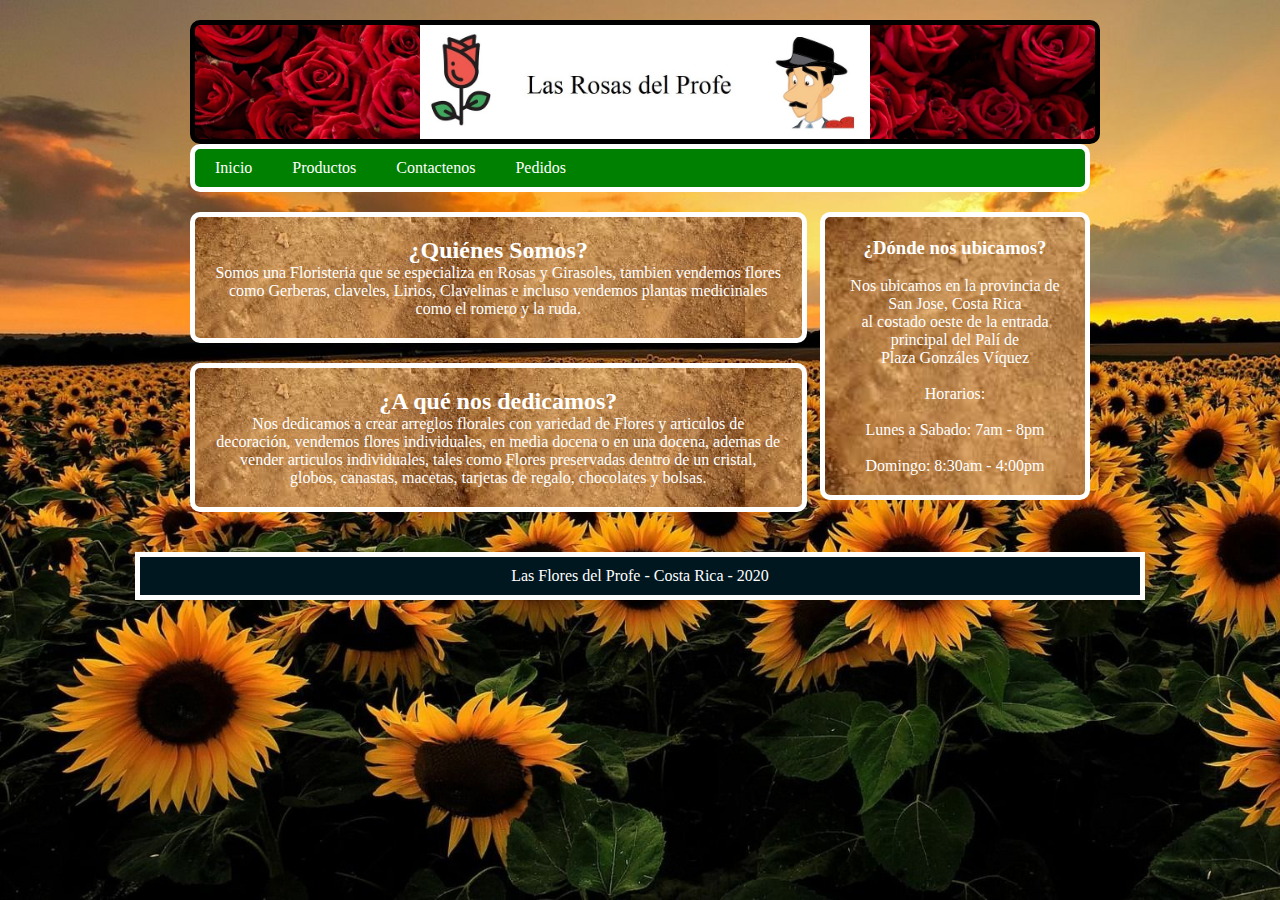
<file: index.html>
<!DOCTYPE html>
<html lang="en" >
  <head>
    <meta charset="utf-8">
    <title>Las Rosas del Profe</title>
    <link rel="icon" href="imagenes/icono.ico">
    <link rel="stylesheet" type="text/css" href="css/estilos.css"
    <meta name="description" content="Venta de diversos productos de floristeria. Nos llamamos las Rosas del Profe y nos ubicamos en Plaza Viquez de Costa Rica, nos especializamos en rosas y girasoles, ademas de contar con servicio express"/>
    <meta name="keywords" content="flores, emprendimiento, microempresa, decoraciones, jardineria, rosas, regalos"/>
    <meta name="view port" content="width=device-width, user scalable=no, initial-scale=1.0, maximum,-scale=1.0, minimum-scale=1.0">
  </head>
  <body>
<div class="contenedor">
<header>
  <div class="logotipo">
    <img src="imagenes/logotipo.jpg" width="450px"alt="">
  </div>
  <nav>
    <ul>
    <li><a href="index.html">Inicio</a></li>
    <li><a href="productos.html">Productos</a></li>
    <li><a href="contactenos.html">Contactenos</a></li>
    <li><a href="pedidos.html">Pedidos</a></li>
    </ul>
  </nav>
</header>

<section class="main">
  <section class="articles">
      <article>
        <h2><center>¿Quiénes Somos?</center></h2>
        <p><center>Somos una Floristeria que se especializa en Rosas y Girasoles, tambien vendemos flores como Gerberas,
        claveles, Lirios, Clavelinas e incluso vendemos plantas medicinales como el romero y la ruda.
      </p>
      </article>
      <article>
        <h2><center>¿A qué nos dedicamos?</center></h2>
        <p><center>Nos dedicamos a crear arreglos florales con variedad de Flores y articulos de decoración,
          vendemos flores individuales, en media docena o en una docena, ademas de vender articulos individuales, tales como
          Flores preservadas dentro de un cristal, globos, canastas, macetas, tarjetas de regalo, chocolates y bolsas.
         </p>
      </article>
  </section>
  <aside>
      <h3><center>¿Dónde nos ubicamos?</center></h3>
      <p><br><center>Nos ubicamos en la provincia de San Jose, Costa Rica <br>
       al costado oeste de la entrada principal del Palí de <br>
    Plaza Gonzáles Víquez <br><br>Horarios: <br><br>Lunes a Sabado: 7am - 8pm
     <br><br> Domingo: 8:30am - 4:00pm </p>
    </aside>
    </div>

</section>




<footer>
<p>Las Flores del Profe - Costa Rica - 2020</p>
</footer>

</div>
  </body>
</html>
</file>
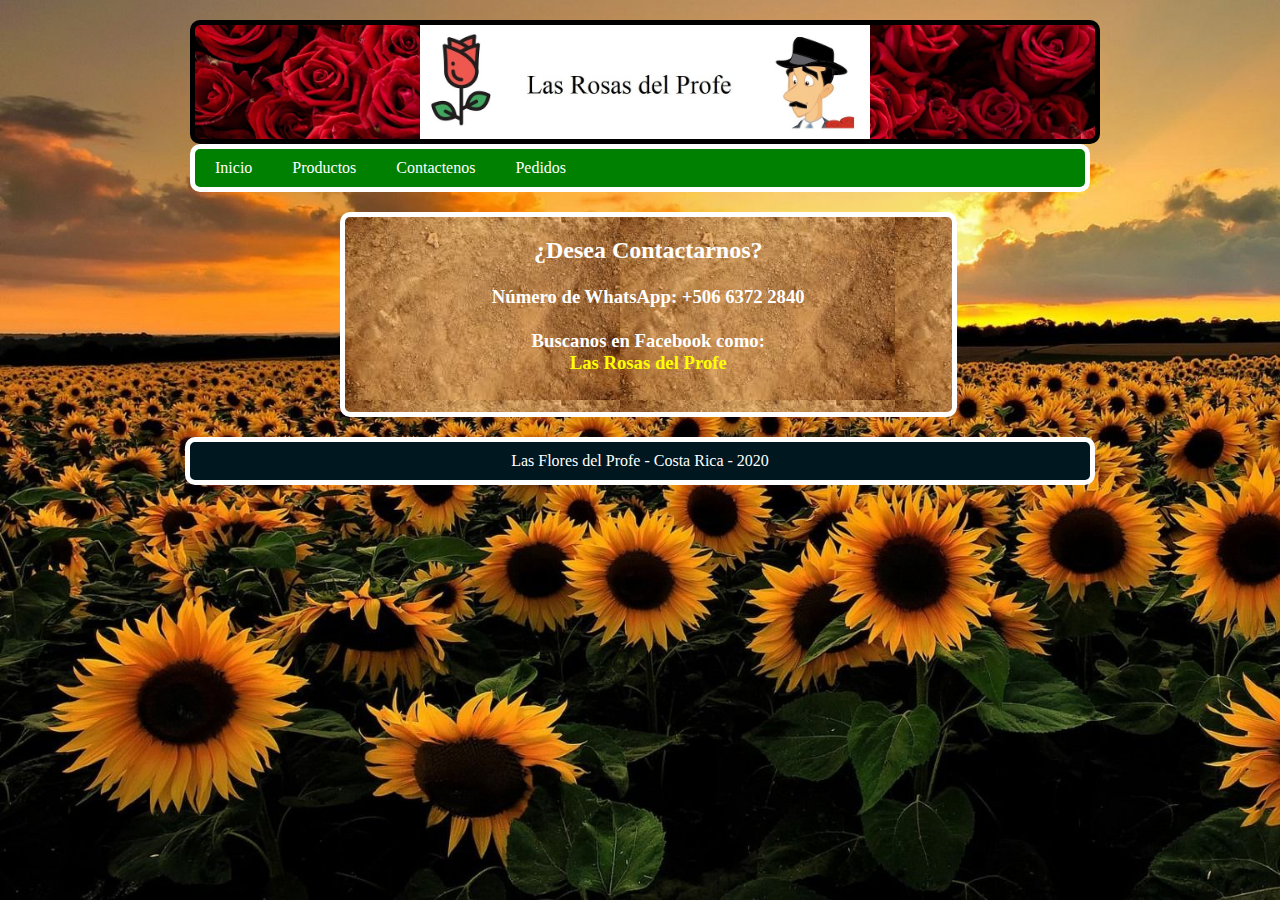
<file: contactenos.html>
<!DOCTYPE html>
<html lang="en">
  <head>
    <meta charset="utf-8">
    <title>Contactenos</title>
    <link rel="icon" href="imagenes/icono.ico">
    <link rel="stylesheet" type="text/css" href="css/estilos2.css"
    <meta name="description" content="Venta de diversos productos de floristeria. Nos llamamos las Rosas del Profe y nos ubicamos en Plaza Viquez de Costa Rica, nos especializamos en rosas y girasoles, ademas de contar con servicio express"/>
    <meta name="keywords" content="flores, emprendimiento, microempresa, decoraciones, jardineria, rosas, regalos"/>
  <meta name="view port" content="width=device-width, user scalable=no, initial-scale=1.0, maximum,-scale=1.0, minimum-scale=1.0">
  </head>

  <body>
    <div class="contenedor">
    <header>
      <div class="logotipo">
        <img src="imagenes/logotipo.jpg" width="450px"alt="">
      </div>
      <nav>
        <ul>
          <li><a href="index.html">Inicio</a></li>
          <li><a href="productos.html">Productos</a></li>
          <li><a href="contactenos.html">Contactenos</a></li>
          <li><a href="pedidos.html">Pedidos</a></li>
        </ul>
      </nav>
    </header>

    <section class="main">
      <section class="articles">
          <article>
          <h2><center>¿Desea Contactarnos?</center></h2>
            <h3><br><center>Número de WhatsApp: +506 6372 2840</br>
            <p><br><center> Buscanos en Facebook como: <a href="https://www.facebook.com/Las-Rosas-del-Profe-100759521385521"><br><center>Las Rosas del Profe</br></p></h3></a></br>

          </article>
      </section>
    </section>

    <footer>
    <p>Las Flores del Profe - Costa Rica - 2020</p>
    </footer>

  </div>
  </body>
</html>
</file>
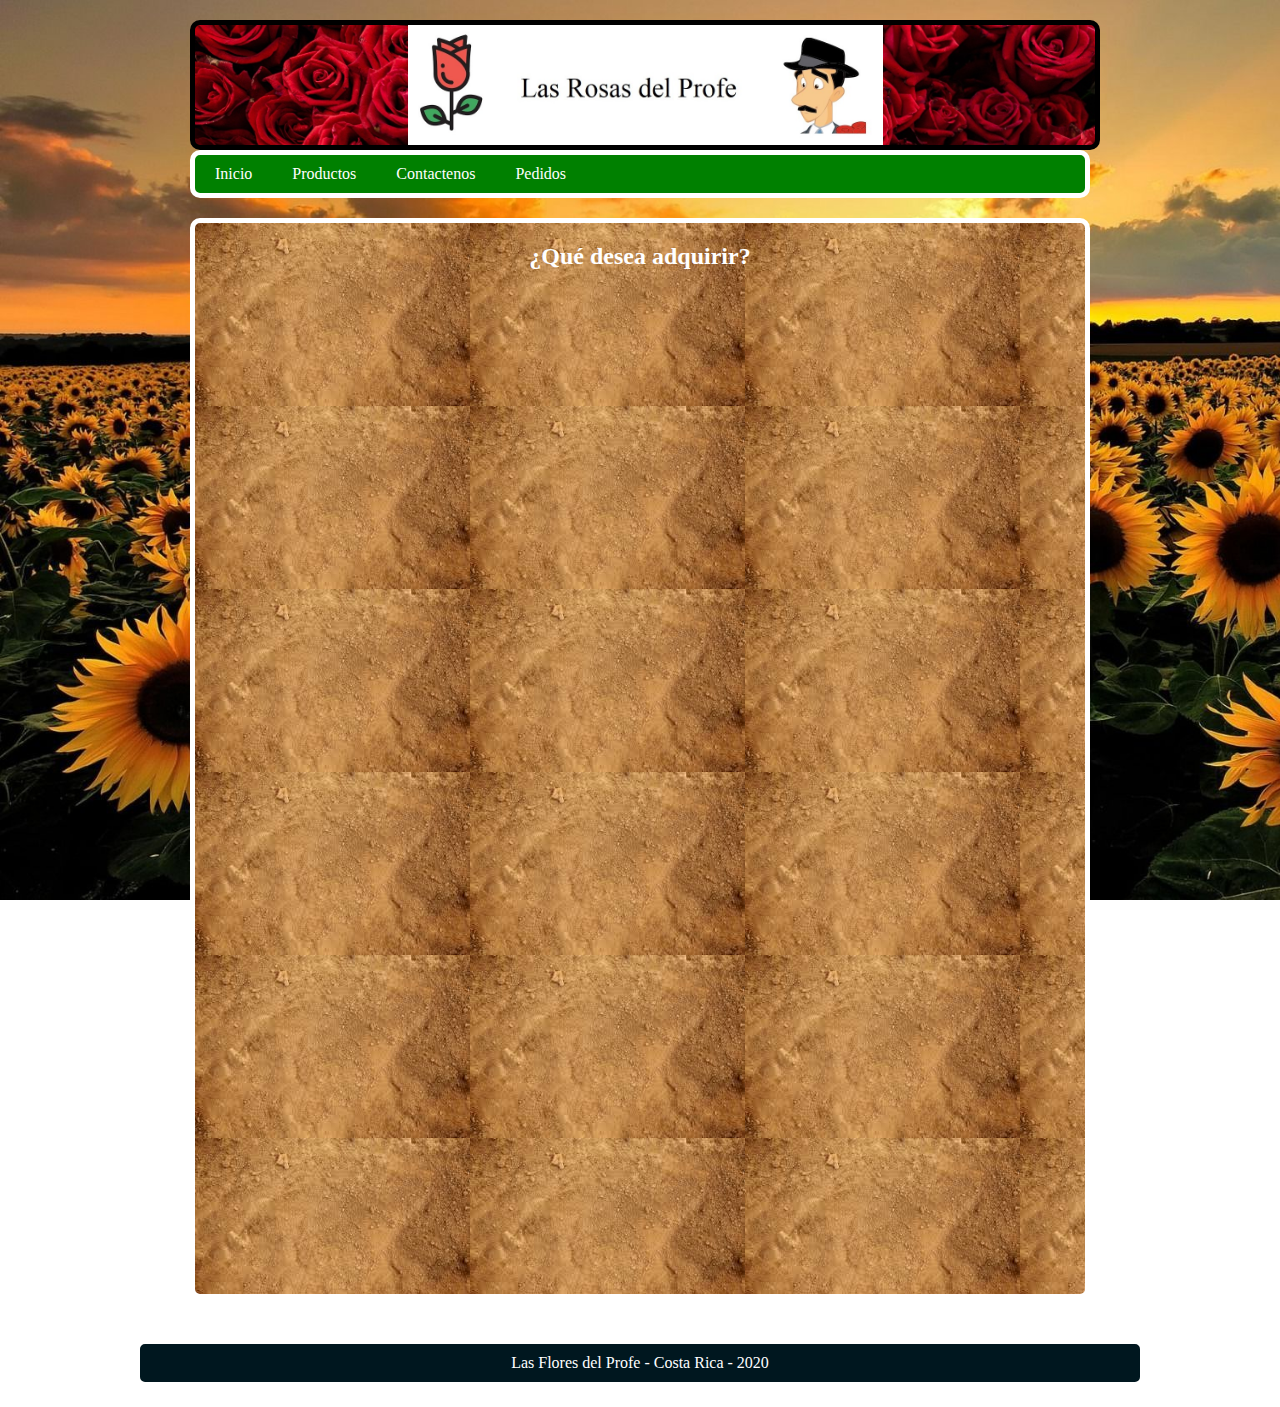
<file: pedidos.html>
<!DOCTYPE html>
<html lang="en">
  <head>
    <meta charset="utf-8">
    <title>Pedidos</title>
    <link rel="icon" href="imagenes/icono.ico">
    <link rel="stylesheet" type="text/css" href="css/estilos4.css"/>
   <meta name="google-site-verification" content="3WSa1uyUcOd6M88HjEw9n2bApGk0QSPyZCUTvm1o6F0" />
    <meta name="description" content="Venta de diversos productos de floristeria. Nos llamamos las Rosas del Profe y nos ubicamos en Plaza Viquez de Costa Rica, nos especializamos en rosas y girasoles, ademas de contar con servicio express"/>
    <meta name="keywords" content="flores, emprendimiento, microempresa, decoraciones, jardineria, rosas, regalos"/>
    <meta name="view port" content="width=device-width, user scalable=no, initial-scale=1.0, maximum,-scale=1.0, minimum-scale=1.0">
  </head>
<div class="contenedor">
  <body>
    <header>
      <div class="logotipo">
        <img src="imagenes/logotipo.jpg" width="450px"alt="">
      </div>
      <nav>
        <ul>
          <li><a href="index.html">Inicio</a></li>
          <li><a href="productos.html">Productos</a></li>
          <li><a href="contactenos.html">Contactenos</a></li>
          <li><a href="pedidos.html">Pedidos</a></li>
        </ul>
      </nav>
    </header>

    <section class="main">
      <section class="articles">
          <article>
            <h2><center>¿Qué desea adquirir?</center></h2>
            <center> <iframe src="https://docs.google.com/forms/d/e/1FAIpQLSeFFcTgNgqFrhov6-ydsp6FOv8kN3uiN2IXRZPeaB3ehHywUw/viewform?embedded=true" width="400" height="1000" frameborder="0" marginheight="0" marginwidth="0">Cargando…</iframe> </p>
          </article>
      </section>
    </section>
</div>
    <footer>
    <p>Las Flores del Profe - Costa Rica - 2020</p>
    </footer>

  </body>
</html>
</file>
<file: css/estilos.css>
* {
  margin: 0;
  padding: 0;
}

.contenedor {
  width:80%;
  max-width:1000px;
  margin:0 auto;
  overflow: hidden;
}


.logotipo{
  background-image: url(../imagenes/Roses.jpg);
  background-size: cover;
  width: 100%;
  border: 5px solid black;
  border-radius: 10px
}

img{
width: 50;
height: auto;
margin: auto;
display:block;
}

header, .main, footer{
  background: #gray;
  width: 90%;
  max-width: 1000px;
  margin:20px auto;
}

header nav {
  background:green;
  overflow: hidden;
  border: 5px solid white;
  border-radius: 10px
}

header nav ul{
  list-style:none;
}

header nav ul li{
  float: left;
}

header nav ul li a{
  padding: 10px 20px;
  display: block;
  color: white;
  text-decoration: none;
}

header nav ul li a:hover{
  background: #1CE700;
}

.main .articles {
  width:68.5%;
  margin-right:1.5%;
  float:left;

  }

.main .articles article {
  color: white;
  padding:20px;
  background-image: url(../imagenes/tierra.jpg);
  margin-bottom:20px;
  border: 5px solid white;
  border-radius: 10px;

}
aside{
  width:30%;
  background-image: url(../imagenes/tierra.jpg);
  background-size: cover;
  color: white;
  float:left;
  padding: 20px;
  box-sizing: border-box;
  border: 5px solid white;
  border-radius: 10px
}

footer{
  background: #00171F;
  color: white;
  clear: both;
  padding:10px 0px;
  text-align: center;
  border: 5px solid white;
  border-radius: 10px
  box-sizing:border-box;
}

body{
  background:url(../imagenes/girasoles.jpg);
  background-size:cover;
  background-attachment: fixed;
}

@media screen and (max-width: 800px) {
 .main .articles{
   width: 100%;
 }

 aside {
   width: 100%
 }


}
</file>
<file: css/estilos2.css>
a {
  color: yellow;
  text-decoration: none;
}

a :hover {
    text-decoration: underline;
    color: white;
}




* {
  margin: 0;
  padding: 0;
}

.h2 {
  vertical-align: middle;
}


.contenedor {
  width:100%;
  max-width:1000px;
  margin: auto;
  overflow: hidden;
}

.logotipo{
  background-image: url(../imagenes/Roses.jpg);
  background-size: cover;
  width: 100%;
  border: 5px solid black;
  border-radius: 10px
}

img{
width: 50;
height: auto;
margin: auto;
display:block;
}



header, .main, footer{
  background: #gray;
  width: 90%;
  max-width: 1000px;
  margin:20px auto;
}

header nav {
  background:green;
  overflow: hidden;
  border: 5px solid white;
  border-radius: 10px
}

header nav ul{
  list-style:none;
}

header nav ul li{
  float: left;
}

header nav ul li a{
  display: inline-block;
  padding: 10px 20px;
  color: white;
  text-decoration: none;
}

header nav ul li a:hover{
  background: #1CE700;
}

.main .articles {
  width:68.5%;
  margin-right:1.5%;
  float:left;
  }

  .main .articles article {
    position: relative;
    left: 150px;
    color: white;
    padding:20px;
    background-image: url(../imagenes/tierra.jpg);
    margin-bottom:20px;
    border: 5px solid white;
    border-radius: 10px;

  }

  footer{
    background: #00171F;
    color: white;
    clear: both;
    padding:10px 0px;
    text-align: center;
    border: 5px solid white;
    border-radius: 10px
  }

  body{
    background:url(../imagenes/girasoles.jpg);
    background-size:cover;
    background-attachment: fixed;
  }

  @media screen and (max-width: 300px) {
   .main .articles{
     width: 100%;
   }
</file>
<file: css/estilos4.css>
* {
  margin: 0;
  padding: 0;
}

.contenedor {
  width:80%;
  max-width:1000px;
  margin:0 auto;
  overflow: hidden;
}

.logotipo{
  background-image: url(../imagenes/Roses.jpg);
  background-size: cover;
  width: 100%;
  border: 5px solid black;
  border-radius: 10px
}

img{
width: 475px;
height: auto;
margin: auto;
display:block;
}


body {
  background: ;
}

header, .main, footer{
  background: #gray;
  width: 90%;
  max-width: 1000px;
  margin:20px auto;
}

header nav {
  background:green;
  overflow: hidden;
  border: 5px solid white;
  border-radius: 10px
}

header nav ul{
  list-style:none;
}

header nav ul li{
  float: left;
}

header nav ul li a{
  display: inline-block;
  padding: 10px 20px;
  display: block;
  color: white;
  text-decoration: none;
}

header nav ul li a:hover{
  background: #1CE700;
}

.main .articles article {
  color: white;
  padding:20px;
  background-image: url(../imagenes/tierra.jpg);
  margin-bottom:20px;
  border: 5px solid white;
  border-radius: 10px
}



  footer{
    background: #00171F;
    color: white;
    clear: both;
    padding:10px 0px;
    text-align: center;
    border: 5px solid white;
    border-radius: 10px
  }

  body{
    background:url(../imagenes/girasoles.jpg);
    background-size:cover;
    background-attachment: fixed;
  }

  @media screen and (max-width: 800px) {
   .main .articles{
     width: 100%;
   }

   aside {
     width: 100%
   }
</file>
